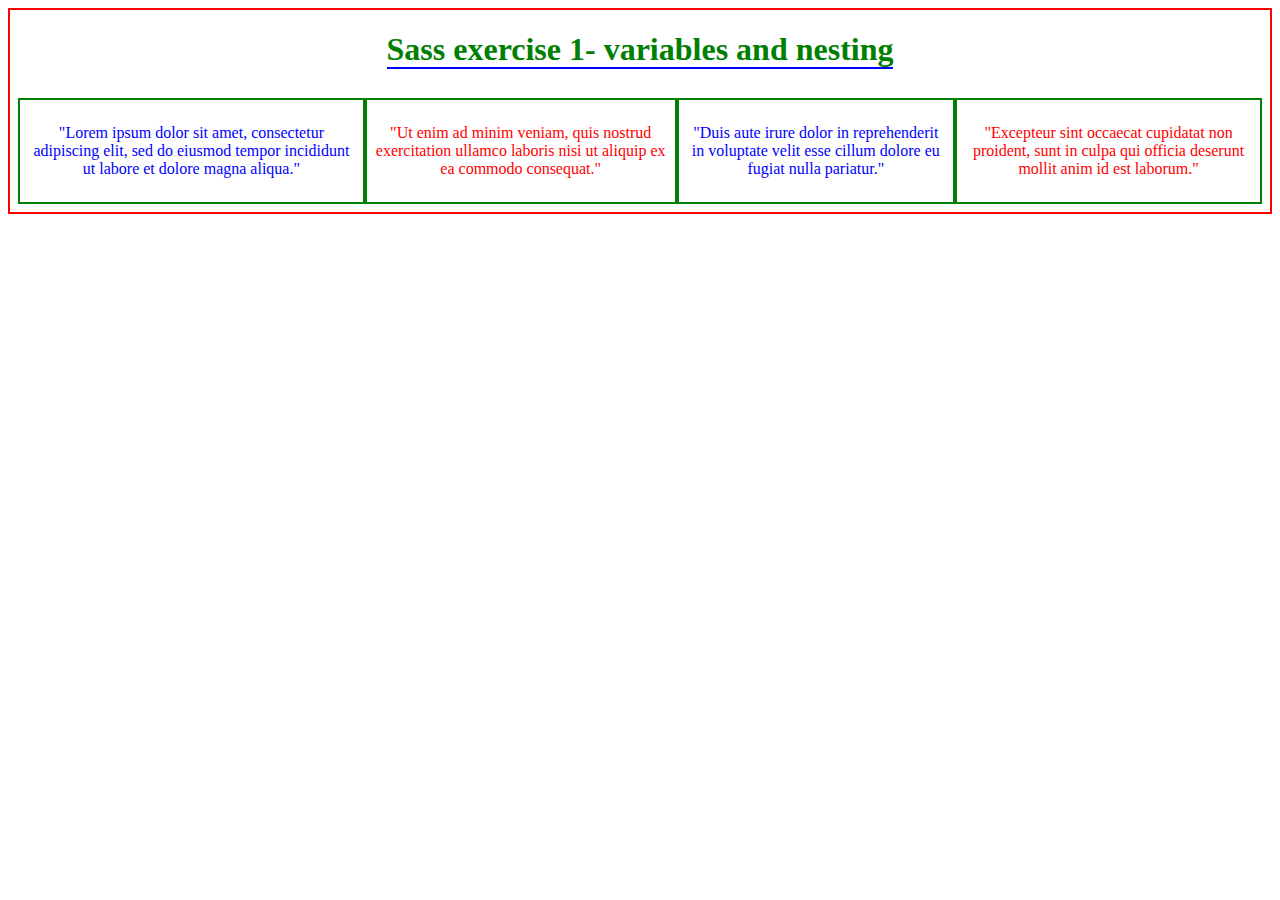
<file: sass_exercise_1-variables_nesting/index.html>
<!DOCTYPE html>
<html>
    <head>
        <title>Sass exercise 1- variables and nesting</title>
        <link rel="stylesheet" href="style.css">
    </head>
    <body>
        <div>
            <h1><span>Sass exercise 1- variables and nesting</span></h1>
            <section>
                <article>
                    <p>"Lorem ipsum dolor sit amet, consectetur adipiscing elit, sed do eiusmod tempor incididunt ut labore et dolore magna aliqua."</p>
                </article>
                <article>
                    <p>"Ut enim ad minim veniam, quis nostrud exercitation ullamco laboris nisi ut aliquip ex ea commodo consequat."</p>
                </article> 
                <article>
                    <p>"Duis aute irure dolor in reprehenderit in voluptate velit esse cillum dolore eu fugiat nulla pariatur."</p>
                </article> 
                <article>
                    <p>"Excepteur sint occaecat cupidatat non proident, sunt in culpa qui officia deserunt mollit anim id est laborum."</p>
                </article>
            </section>
        </div>
    </body>
</html>
</file>
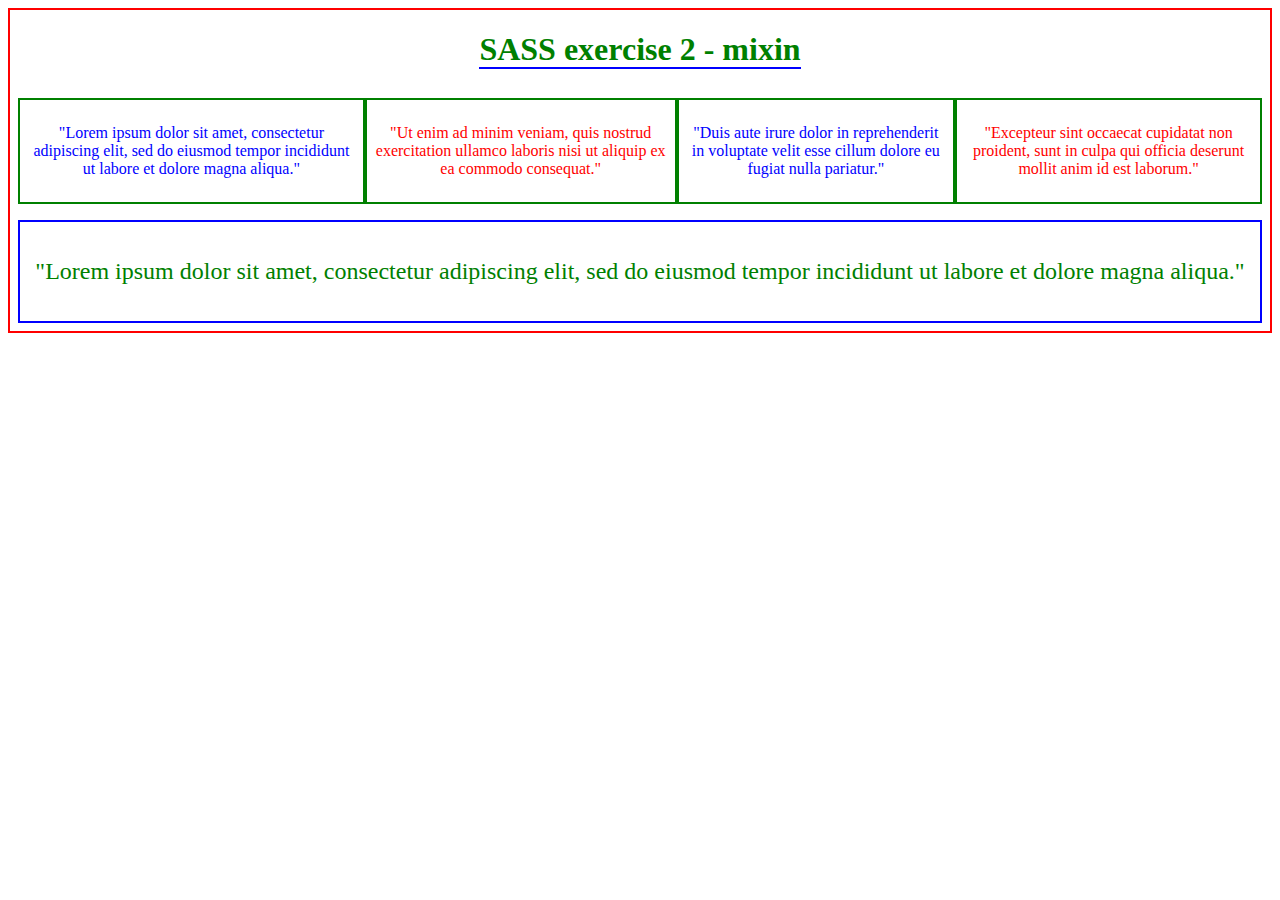
<file: sass_exercise_2-mixin/index.html>
<!DOCTYPE html>
<html>
    <head>
        <title>Sass exercise 2 - mixin</title>
        <link rel="stylesheet" href="style.css">
    </head>
    <body>
        <div>
            <h1><span>SASS exercise 2 - mixin</span></h1>
            <section class="main">
                <article>
                    <p>"Lorem ipsum dolor sit amet, consectetur adipiscing elit, sed do eiusmod tempor incididunt ut labore et dolore magna aliqua."</p>
                </article>
                <article>
                    <p>"Ut enim ad minim veniam, quis nostrud exercitation ullamco laboris nisi ut aliquip ex ea commodo consequat."</p>
                </article> 
                <article>
                    <p>"Duis aute irure dolor in reprehenderit in voluptate velit esse cillum dolore eu fugiat nulla pariatur."</p>
                </article> 
                <article>
                    <p>"Excepteur sint occaecat cupidatat non proident, sunt in culpa qui officia deserunt mollit anim id est laborum."</p>
                </article>
            </section>
            <section class="footer">
                <article>
                    <p>"Lorem ipsum dolor sit amet, consectetur adipiscing elit, sed do eiusmod tempor incididunt ut labore et dolore magna aliqua."</p>
                </article>
            </section>
        </div>
    </body>
</html>
</file>
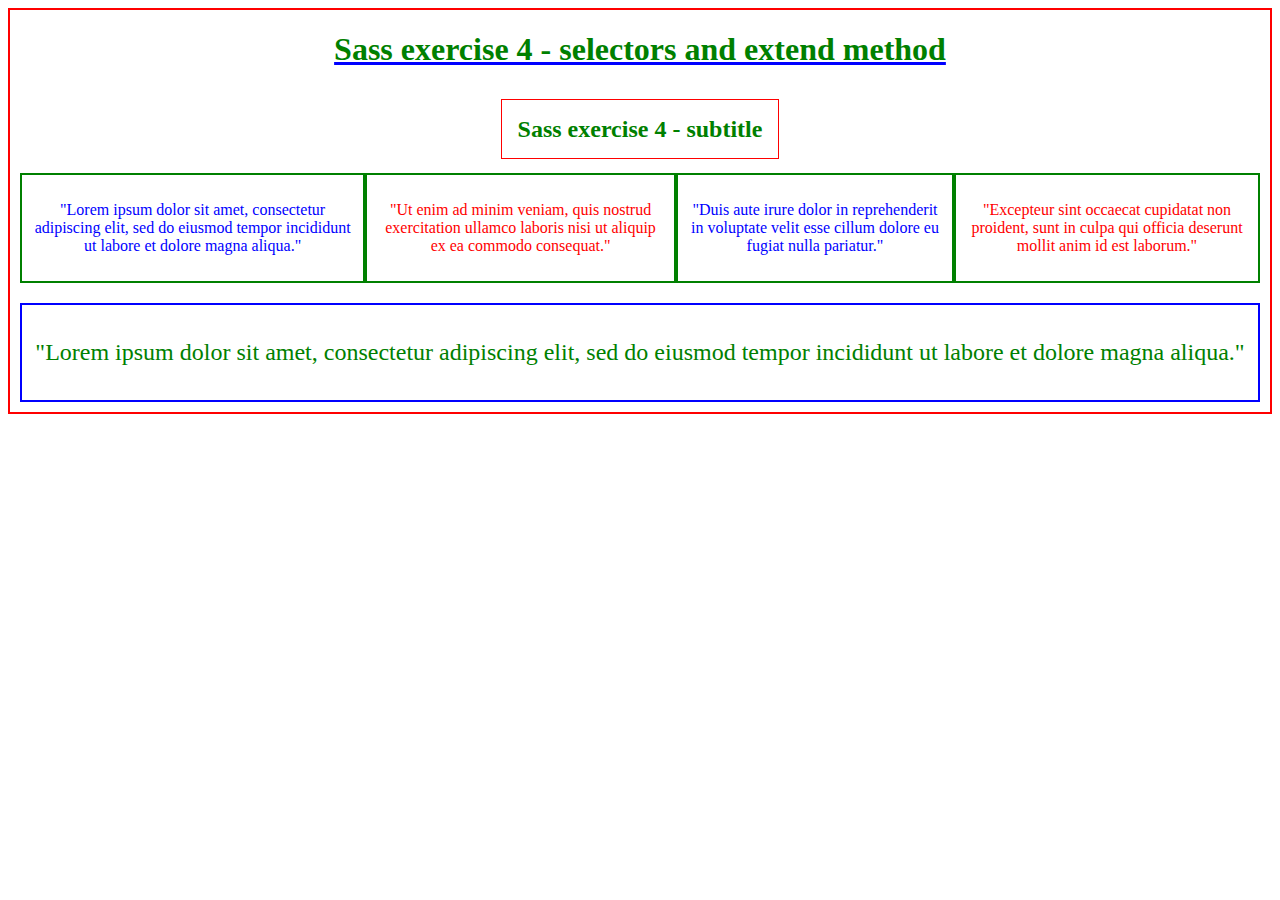
<file: sass_exercise_4-selectors_extend/index.html>
<!DOCTYPE html>
<html>
    <head>
        <title>Sass exercise 4 - selectors and extend method</title>
        <link rel="stylesheet" href="style.css">
    </head>
    <body>
        <div>
            <h1>Sass exercise 4 - selectors and extend method</h1>
            <h2><span>Sass exercise 4 - subtitle</span></h2>
            <section class="main">
                <article>
                    <p>"Lorem ipsum dolor sit amet, consectetur adipiscing elit, sed do eiusmod tempor incididunt ut labore et dolore magna aliqua."</p>
                </article>
                <article>
                    <p>"Ut enim ad minim veniam, quis nostrud exercitation ullamco laboris nisi ut aliquip ex ea commodo consequat."</p>
                </article> 
                <article>
                    <p>"Duis aute irure dolor in reprehenderit in voluptate velit esse cillum dolore eu fugiat nulla pariatur."</p>
                </article> 
                <article>
                    <p>"Excepteur sint occaecat cupidatat non proident, sunt in culpa qui officia deserunt mollit anim id est laborum."</p>
                </article>
            </section>
            <section class="footer">
                <article>
                    <p>"Lorem ipsum dolor sit amet, consectetur adipiscing elit, sed do eiusmod tempor incididunt ut labore et dolore magna aliqua."</p>
                </article>
            </section>
        </div>
    </body>
</html>
</file>
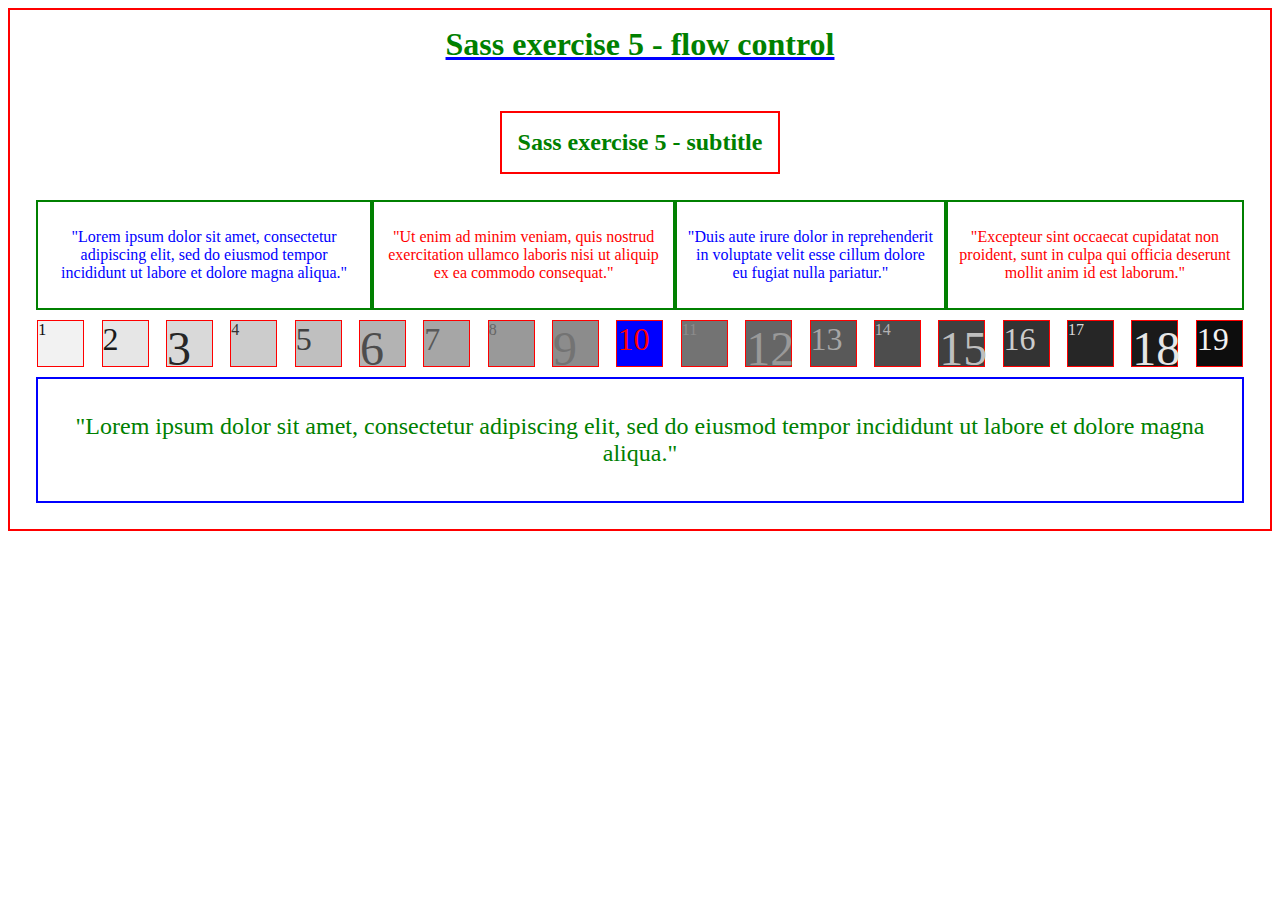
<file: sass_exercise_5-flow_control/index.html>
<html>
    <head>
        <title>Sass exercise 5 - flow control</title>
        <link rel="stylesheet" href="./style.css">
    </head>
    <body>
        <div class="container">
            <h1>Sass exercise 5 - flow control</h1>
            <h2>Sass exercise 5 - subtitle</h2>
            <section class="articles">
                <article>
                    <p>"Lorem ipsum dolor sit amet, consectetur adipiscing elit, sed do eiusmod tempor incididunt ut labore et dolore magna aliqua."</p>
                </article>
                <article>
                    <p>"Ut enim ad minim veniam, quis nostrud exercitation ullamco laboris nisi ut aliquip ex ea commodo consequat."</p>
                </article> 
                <article>
                    <p>"Duis aute irure dolor in reprehenderit in voluptate velit esse cillum dolore eu fugiat nulla pariatur."</p>
                </article> 
                <article>
                    <p>"Excepteur sint occaecat cupidatat non proident, sunt in culpa qui officia deserunt mollit anim id est laborum."</p>
                </article>
            </section>
            <section class="numbers">
                <div class="fs-1rem">1</div>
                <div class="fs-2rem">2</div>
                <div class="fs-3rem">3</div>
                <div class="fs-1rem">4</div>
                <div class="fs-2rem">5</div>
                <div class="fs-3rem">6</div>
                <div class="fs-2rem">7</div>
                <div class="fs-1rem">8</div>
                <div class="fs-3rem">9</div>
                <div class="fs-2rem">10</div>
                <div class="fs-1rem">11</div>
                <div class="fs-3rem">12</div>
                <div class="fs-2rem">13</div>
                <div class="fs-1rem">14</div>
                <div class="fs-3rem">15</div>
                <div class="fs-2rem">16</div>
                <div class="fs-1rem">17</div>
                <div class="fs-3rem">18</div>
                <div class="fs-2rem">19</div>
            </section>
            <section class="footer">
                <article>
                    <p>"Lorem ipsum dolor sit amet, consectetur adipiscing elit, sed do eiusmod tempor incididunt ut labore et dolore magna aliqua."</p>
                </article>
            </section>
        </div>
    </body>
</html>
</file>
<file: sass_exercise_1-variables_nesting/style.css>
div {
  border: 2px solid red;
}

h1 {
  text-align: center;
  color: green;
}
h1 span {
  border-bottom: 2px solid blue;
}

section {
  display: flex;
  padding: 1ch;
}

article {
  border: 2px solid green;
  padding: 1ch;
  text-align: center;
}
article:nth-of-type(odd) {
  color: blue;
}
article:nth-of-type(even) {
  color: red;
}

/*# sourceMappingURL=style.css.map */
</file>
<file: sass_exercise_2-mixin/style.css>
div {
  border: 2px solid red;
}

h1 {
  text-align: center;
  color: green;
}
h1 span {
  border-bottom: 2px solid blue;
}

section {
  padding: 1ch;
}
section:first-of-type {
  display: flex;
}

.main article:nth-of-type(odd) {
  color: blue;
  border: 2px solid green;
  font-size: 1rem;
  padding: 1ch;
  text-align: center;
}

.main article:nth-of-type(even) {
  color: red;
  border: 2px solid green;
  font-size: 1rem;
  padding: 1ch;
  text-align: center;
}

.footer article {
  color: green;
  border: 2px solid blue;
  font-size: 24px;
  padding: 1ch;
  text-align: center;
}

/*# sourceMappingURL=style.css.map */
</file>
<file: sass_exercise_4-selectors_extend/style.css>
div {
  border: 0.125rem solid red;
}
div h2, div h1 {
  color: green;
  text-align: center;
}
div h1 {
  text-decoration: underline;
  text-decoration-color: blue;
}
div h2 {
  text-decoration: none;
  margin-top: 3rem;
}
div h2 span {
  border: 0.0625rem solid red;
  padding: 1rem;
}
div section {
  padding: 0.625rem;
}
div section:first-of-type {
  display: flex;
}

.main article:nth-of-type(odd) {
  color: blue;
  border: 0.125rem solid green;
  font-size: 1rem;
  padding: 0.625rem;
  text-align: center;
}

.main article:nth-of-type(even) {
  color: red;
  border: 0.125rem solid green;
  font-size: 1rem;
  padding: 0.625rem;
  text-align: center;
}

.footer article {
  color: green;
  border: 0.125rem solid blue;
  font-size: 1.5rem;
  padding: 0.625rem;
  text-align: center;
}

/*# sourceMappingURL=style.css.map */
</file>
<file: sass_exercise_5-flow_control/style.css>
.container {
  border: 0.125rem solid red;
  padding: 1rem;
}
.container h2, .container h1 {
  color: green;
  text-align: center;
  margin: 0 auto;
}
.container h1 {
  text-decoration: underline;
  text-decoration-color: blue;
}
.container h2 {
  text-decoration: none;
  margin-top: 3rem;
  margin-bottom: 1rem;
  border: 0.125rem solid red;
  padding: 1rem;
  width: fit-content;
}
.container .articles {
  padding: 0.625rem;
}
.container .articles:first-of-type {
  display: flex;
}

.articles article:nth-of-type(odd) {
  color: blue;
  border: 0.125rem solid green;
  font-size: 1rem;
  padding: 0.625rem;
  text-align: center;
}

.articles article:nth-of-type(even) {
  color: red;
  border: 0.125rem solid green;
  font-size: 1rem;
  padding: 0.625rem;
  text-align: center;
}

.footer article {
  color: green;
  border: 0.125rem solid blue;
  font-size: 1.5rem;
  padding: 0.625rem;
  text-align: center;
}

.numbers {
  display: flex;
  justify-content: space-between;
  padding: 0 0.7rem;
}
.numbers div {
  flex: 1;
  height: 2.8125rem;
  max-width: 2.8125rem;
  border: solid 0.0625rem red;
}
.numbers div:nth-child(1) {
  background-color: #f2f2f2;
  color: #0d0d0d;
}
.numbers div:nth-child(2) {
  background-color: #e6e6e6;
  color: #1a1a1a;
}
.numbers div:nth-child(3) {
  background-color: #d9d9d9;
  color: #262626;
}
.numbers div:nth-child(4) {
  background-color: #cccccc;
  color: #333333;
}
.numbers div:nth-child(5) {
  background-color: #bfbfbf;
  color: #404040;
}
.numbers div:nth-child(6) {
  background-color: #b3b3b3;
  color: #4d4d4d;
}
.numbers div:nth-child(7) {
  background-color: #a6a6a6;
  color: #595959;
}
.numbers div:nth-child(8) {
  background-color: #999999;
  color: #666666;
}
.numbers div:nth-child(9) {
  background-color: #8c8c8c;
  color: #737373;
}
.numbers div:nth-child(10) {
  background-color: blue;
  color: red;
}
.numbers div:nth-child(11) {
  background-color: #737373;
  color: #8c8c8c;
}
.numbers div:nth-child(12) {
  background-color: #666666;
  color: #999999;
}
.numbers div:nth-child(13) {
  background-color: #595959;
  color: #a6a6a6;
}
.numbers div:nth-child(14) {
  background-color: #4d4d4d;
  color: #b3b3b3;
}
.numbers div:nth-child(15) {
  background-color: #404040;
  color: #bfbfbf;
}
.numbers div:nth-child(16) {
  background-color: #333333;
  color: #cccccc;
}
.numbers div:nth-child(17) {
  background-color: #262626;
  color: #d9d9d9;
}
.numbers div:nth-child(18) {
  background-color: #1a1a1a;
  color: #e6e6e6;
}
.numbers div:nth-child(19) {
  background-color: #0d0d0d;
  color: #f2f2f2;
}
.numbers div.fs-1rem {
  font-size: 1rem;
}
.numbers div.fs-2rem {
  font-size: 2rem;
}
.numbers div.fs-3rem {
  font-size: 3rem;
}

.footer {
  color: blue;
  border: 0.125rem solid 1.5rem;
  font-size: green;
  padding: 0.625rem;
  text-align: center;
}

/*# sourceMappingURL=style.css.map */
</file>
